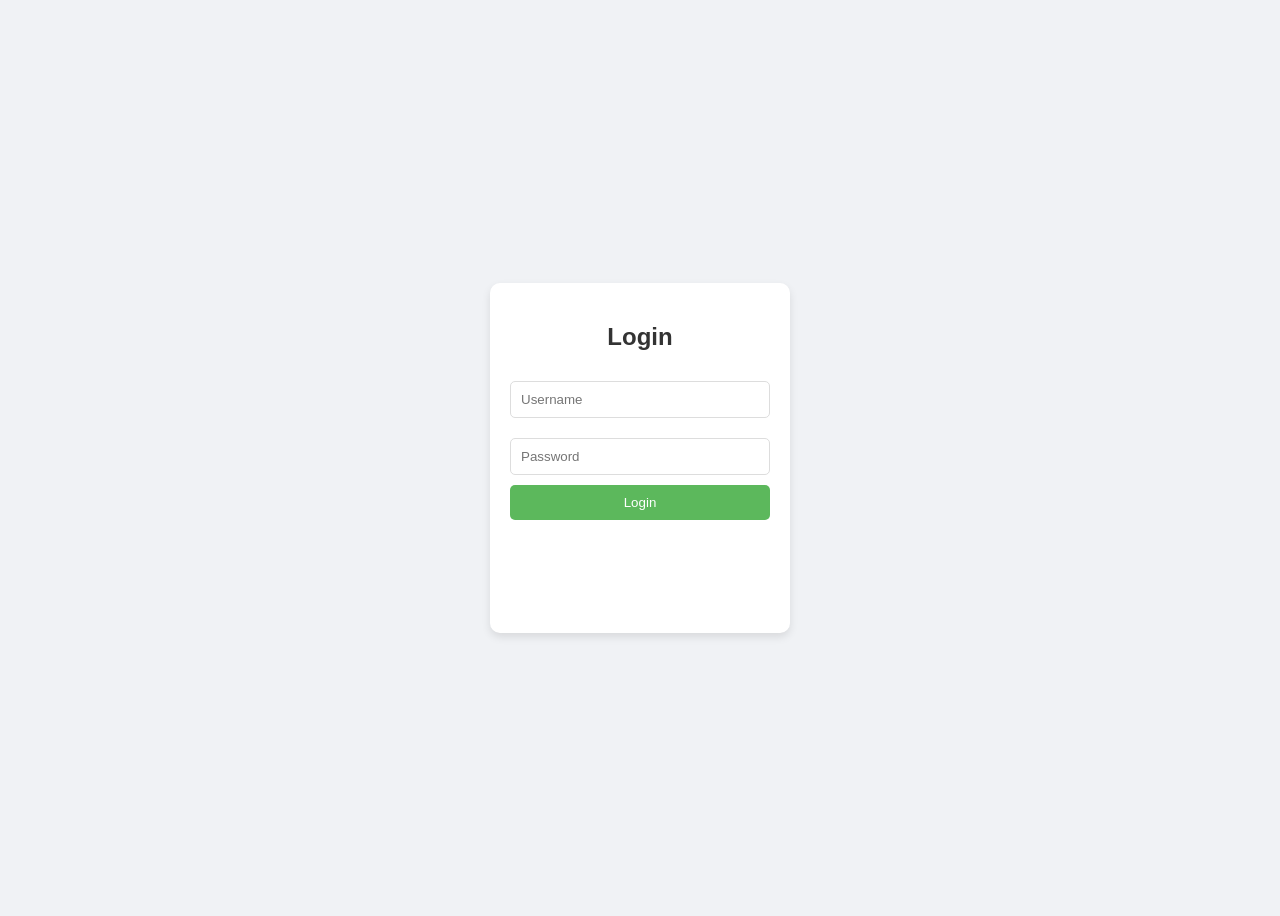
<file: store/static/store/products/login_form_2/index.html>
<!DOCTYPE html>
<html lang="en">
<head>
    <meta charset="UTF-8">
    <title>Flipping Login Form</title>
    <link rel="stylesheet" href="style.css">
</head>
<body>
    <div class="login-container">
        <div class="flip-card">
            <div class="flip-card-inner">
                <div class="flip-card-front">
                    <h2>Login</h2>
                    <form>
                        <input type="text" placeholder="Username" required>
                        <input type="password" placeholder="Password" required>
                        <button type="submit">Login</button>
                    </form>
                </div>
                <div class="flip-card-back">
                    <h2>Sign Up</h2>
                     <form>
                        <input type="text" placeholder="Username" required>
                        <input type="email" placeholder="Email" required>
                        <input type="password" placeholder="Password" required>
                        <button type="submit">Sign Up</button>
                    </form>
                </div>
            </div>
        </div>
    </div>
</body>
</html>
</file>
<file: store/static/store/products/login_form_2/style.css>
body {
    font-family: Arial, sans-serif;
    background: #f0f2f5;
    display: flex;
    justify-content: center;
    align-items: center;
    height: 100vh;
}

.login-container {
    perspective: 1000px;
}

.flip-card {
    width: 300px;
    height: 350px;
    position: relative;
}

.flip-card-inner {
    position: absolute;
    width: 100%;
    height: 100%;
    transition: transform 0.8s;
    transform-style: preserve-3d;
}

.login-container:hover .flip-card-inner {
    transform: rotateY(180deg);
}

.flip-card-front, .flip-card-back {
    position: absolute;
    width: 100%;
    height: 100%;
    -webkit-backface-visibility: hidden;
    backface-visibility: hidden;
    background: white;
    box-shadow: 0 4px 8px rgba(0,0,0,0.1);
    border-radius: 10px;
    padding: 20px;
    box-sizing: border-box;
}

.flip-card-back {
    transform: rotateY(180deg);
}

h2 {
    text-align: center;
    color: #333;
}

input[type="text"], input[type="password"], input[type="email"] {
    width: 100%;
    padding: 10px;
    margin: 10px 0;
    border: 1px solid #ddd;
    border-radius: 5px;
    box-sizing: border-box;
}

button {
    width: 100%;
    padding: 10px;
    border: none;
    background: #5cb85c;
    color: white;
    border-radius: 5px;
    cursor: pointer;
}

button:hover {
    background: #4cae4c;
}
</file>
